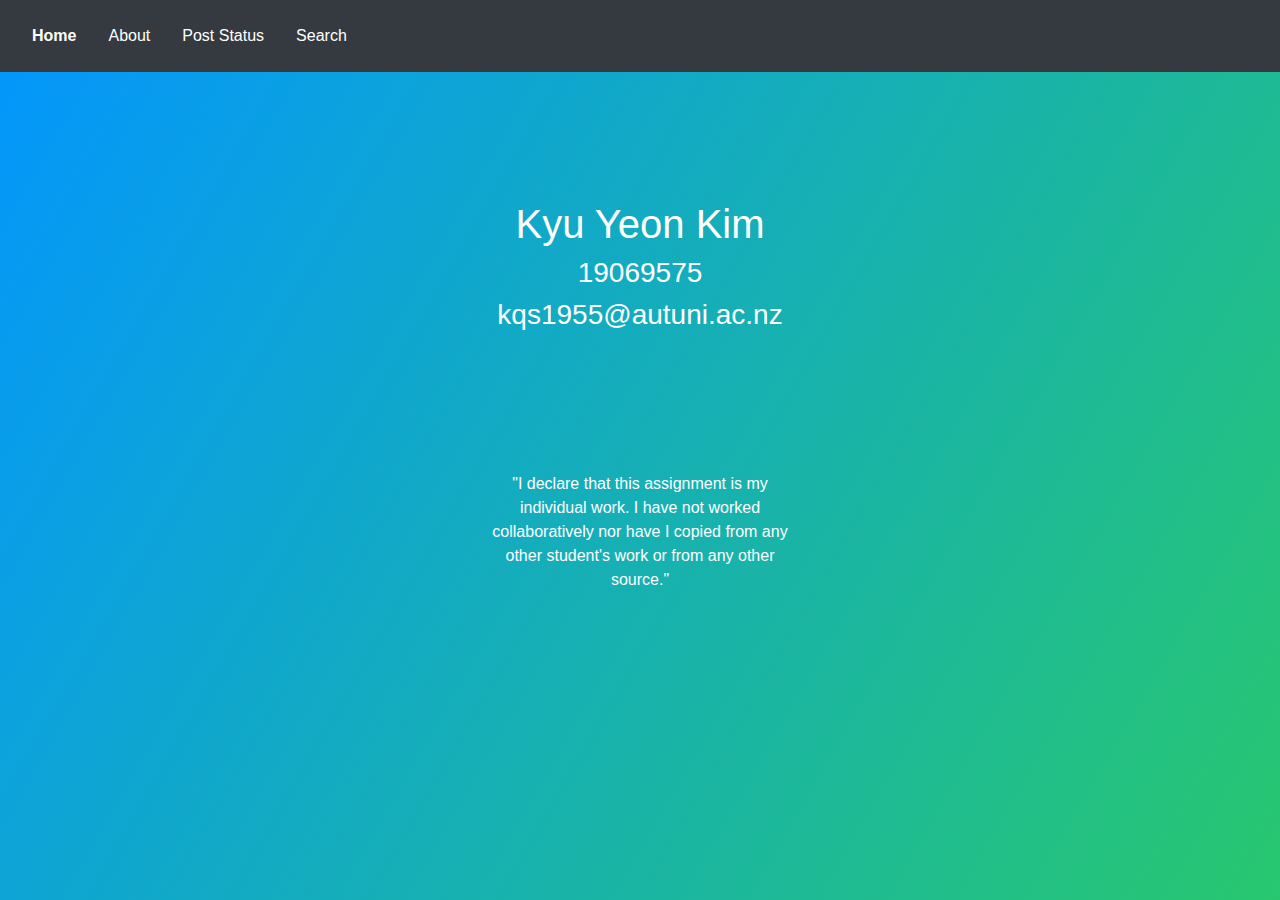
<file: index.html>
<!DOCTYPE html>
<html lang="en">
    <head>

        <meta charset="UTF-8">
        <title>Index</title>
        <link rel="stylesheet" href="index.css" type="text/css">
        <link rel="stylesheet" href="https://stackpath.bootstrapcdn.com/bootstrap/4.4.1/css/bootstrap.min.css" integrity="sha384-Vkoo8x4CGsO3+Hhxv8T/Q5PaXtkKtu6ug5TOeNV6gBiFeWPGFN9MuhOf23Q9Ifjh" crossorigin="anonymous">

    </head>
    <body>
       <!-- Content -->
        <div class="box">
            <h1>Kyu Yeon Kim</h1>

            <h3>19069575</h3>

            <h3>kqs1955@autuni.ac.nz</h3>
        </div>

        <div class="declare">
            <p>"I declare that this assignment is my individual work. I have not worked collaboratively nor have I copied from any other student's work or from any other source."</p>
        </div>

        <!--Nav bar-->
        <nav class="navbar navbar-expand-sm bg-dark navbar-dark">
            <button class="navbar-toggler" type="button" data-toggle="collapse" data-target="#collapsibleNavbar">
                <span class="navbar-toggler-icon"></span>
            </button>
            <div class="collapse navbar-collapse" id="collapsibleNavbar">
                <ul class="navbar-nav">
                    <li class="nav-link active">
                        <a class="nav-link" href="index.html" style="font-weight: 600;">Home</a>
                    </li>
                    <li class="nav-link active">
                        <a class="nav-link" href="about.html">About</a>
                    </li>
                    <li class="nav-link active">
                        <a class="nav-link" href="poststatusform.php">Post Status</a>
                    </li>
                    <li class="nav-link active">
                        <a class="nav-link" href="searchstatusform.html">Search</a>
                    </li>
                </ul>
            </div>
        </nav>

        <script src="https://code.jquery.com/jquery-3.4.1.slim.min.js" integrity="sha384-J6qa4849blE2+poT4WnyKhv5vZF5SrPo0iEjwBvKU7imGFAV0wwj1yYfoRSJoZ+n" crossorigin="anonymous"></script>
        <script src="https://cdn.jsdelivr.net/npm/popper.js@1.16.0/dist/umd/popper.min.js" integrity="sha384-Q6E9RHvbIyZFJoft+2mJbHaEWldlvI9IOYy5n3zV9zzTtmI3UksdQRVvoxMfooAo" crossorigin="anonymous"></script>
        <script src="https://stackpath.bootstrapcdn.com/bootstrap/4.4.1/js/bootstrap.min.js" integrity="sha384-wfSDF2E50Y2D1uUdj0O3uMBJnjuUD4Ih7YwaYd1iqfktj0Uod8GCExl3Og8ifwB6" crossorigin="anonymous"></script>
    </body>
</html>
</file>
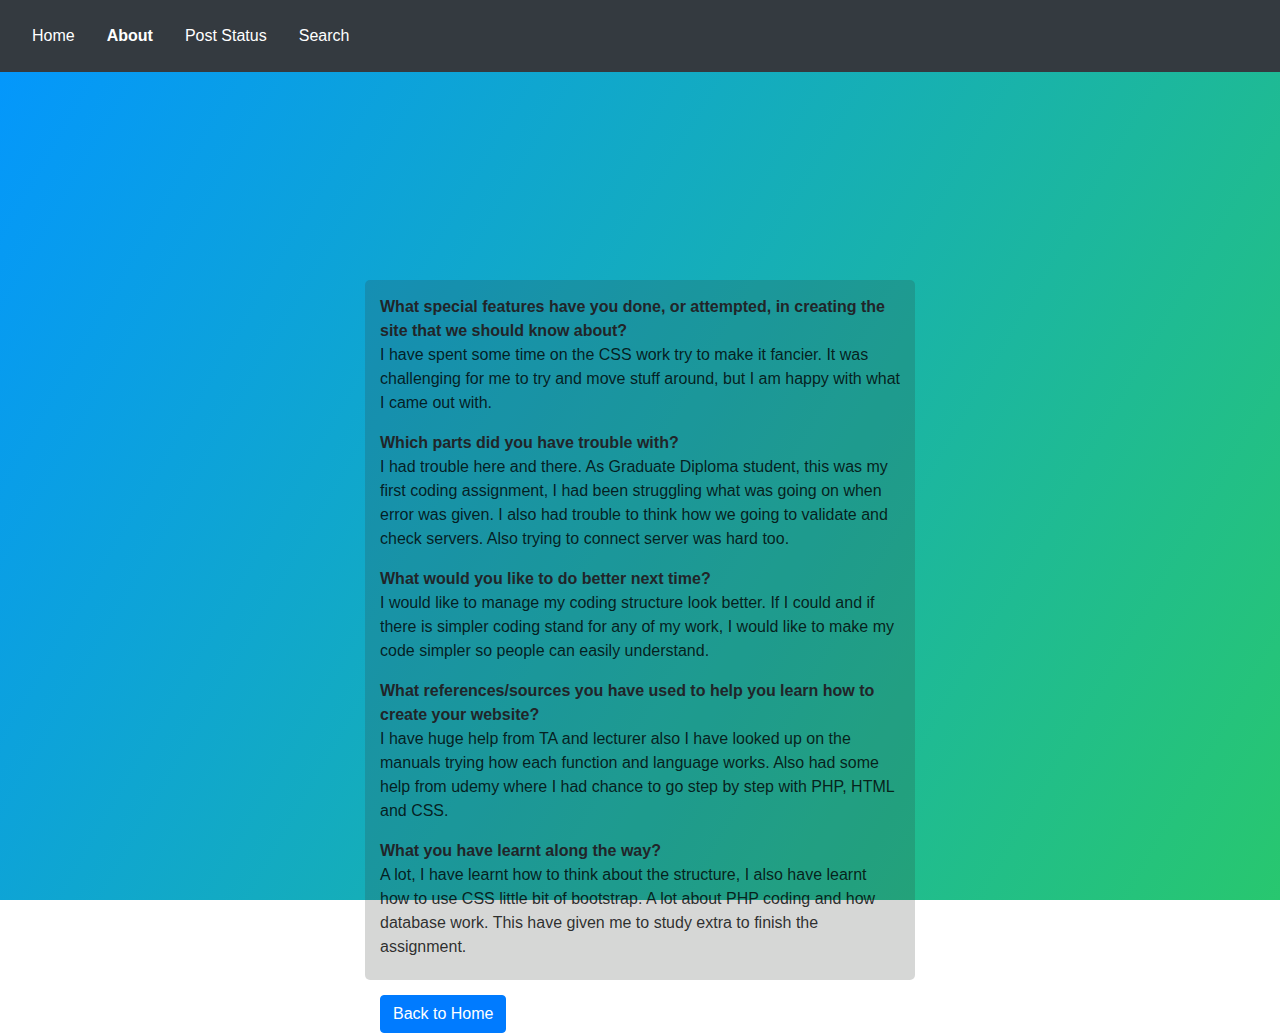
<file: about.html>
<!DOCTYPE html>
<html lang="en">
    <head>

        <meta charset="UTF-8">
        <title>About</title>
        <link rel="stylesheet" href="poststatusform.css" type="text/css">
        <link rel="stylesheet" href="https://stackpath.bootstrapcdn.com/bootstrap/4.4.1/css/bootstrap.min.css" integrity="sha384-Vkoo8x4CGsO3+Hhxv8T/Q5PaXtkKtu6ug5TOeNV6gBiFeWPGFN9MuhOf23Q9Ifjh" crossorigin="anonymous">

    </head>
    <body>
       <!-- Content -->
        <div class="about">

            <p class="question">What special features have you done, or attempted, in creating the site that we should know about?</p>
            <p class="answer">I have spent some time on the CSS work try to make it fancier. It was challenging for me to try and move stuff around, but I am happy with what I came out with.</p>
            
            <p class="question">Which parts did you have trouble with?</p>
            <p class="answer">I had trouble here and there. As Graduate Diploma student, this was my first coding assignment, I had been struggling what was going on when error was given. I also had trouble to think how we going to validate and check servers. Also trying to connect server was hard too.</p>
            
            <p class="question">What would you like to do better next time?</p>
            <p class="answer">I would like to manage my coding structure look better. If I could and if there is simpler coding stand for any of my work, I would like to make my code simpler so people can easily understand.</p>
            
            <p class="question">What references/sources you have used to help you learn how to create your website?</p>
            <p class="answer">I have huge help from TA and lecturer also I have looked up on the manuals trying how each function and language works. Also had some help from udemy where I had chance to go step by step with PHP, HTML and CSS.</p>
            
            <p class="question">What you have learnt along the way?</p>
            <p class="answer">A lot, I have learnt how to think about the structure, I also have learnt how to use CSS little bit of bootstrap. A lot about PHP coding and how database work. This have given me to study extra to finish the assignment.</p>
            
            <div class="item-buttons">
                <form>               
                    <input type="submit" value="Back to Home" formaction="index.html" class="btn btn-primary">
                </form>
            </div> 
        </div>
        
       <!--Nav bar-->
        <nav class="navbar navbar-expand-sm bg-dark navbar-dark">
            <button class="navbar-toggler" type="button" data-toggle="collapse" data-target="#collapsibleNavbar">
                <span class="navbar-toggler-icon"></span>
            </button>
            <div class="collapse navbar-collapse" id="collapsibleNavbar">
                <ul class="navbar-nav">
                    <li class="nav-link active">
                        <a class="nav-link" href="index.html">Home</a>
                    </li>
                    <li class="nav-link active">
                        <a class="nav-link" href="about.html" style="font-weight: 600;">About</a>
                    </li>
                    <li class="nav-link active">
                        <a class="nav-link" href="poststatusform.php">Post Status</a>
                    </li>
                    <li class="nav-link active">
                        <a class="nav-link" href="searchstatusform.html">Search</a>
                    </li>
                </ul>
            </div>
        </nav>

        <script src="https://code.jquery.com/jquery-3.4.1.slim.min.js" integrity="sha384-J6qa4849blE2+poT4WnyKhv5vZF5SrPo0iEjwBvKU7imGFAV0wwj1yYfoRSJoZ+n" crossorigin="anonymous"></script>
        <script src="https://cdn.jsdelivr.net/npm/popper.js@1.16.0/dist/umd/popper.min.js" integrity="sha384-Q6E9RHvbIyZFJoft+2mJbHaEWldlvI9IOYy5n3zV9zzTtmI3UksdQRVvoxMfooAo" crossorigin="anonymous"></script>
        <script src="https://stackpath.bootstrapcdn.com/bootstrap/4.4.1/js/bootstrap.min.js" integrity="sha384-wfSDF2E50Y2D1uUdj0O3uMBJnjuUD4Ih7YwaYd1iqfktj0Uod8GCExl3Og8ifwB6" crossorigin="anonymous"></script>
    </body>
</html>
</file>
<file: index.css>
body{
    font-family: sans-serif;
    background-image: linear-gradient(120deg, #0396ff, #28c76f);
    background-attachment: fixed;
}

.box{
    width: 400px;
    padding: 40px;
    position: absolute;
    top: 30%;
    left: 50%;
    transform: translate(-50%, -50%);
    text-align: center;
    color: white;
}

.box h1{
    font-weight 500;
}


.declare {
    
    color: white;
    font-weight 500;
    width: 400px;
    padding: 40px;
    position: absolute;
    top: 60%;
    left: 50%;
    transform: translate(-50%, -50%);
    text-align: center;
    
}
</file>
<file: poststatusform.css>
body{
    font-family: sans-serif;
    background-image: linear-gradient(120deg, #0396ff, #28c76f);
    background-attachment: fixed;
}


.post-form{
    background: rgba( 48, 54, 51, 0.2);
    position: absolute;
    top: 50%;
    left: 50%;
    transform: translate(-50%, -50%);
    max-width: 500px;
    width: 100%;
    padding: 15px;
    border-radius: 5px;
    color: white;
    
}

.search-form {
    background: rgba( 48, 54, 51, 0.2);
    position: absolute;
    top: 50%;
    left: 50%;
    transform: translate(-50%, -50%);
    max-width: 550px;
    width: 100%;
    padding: 15px;
    border-radius: 5px;
    text-align: center;
    display: flex;
    justify-content: space-between;
    
}
.cover h1{
    position: absolute;
    top: 30%;
    left: 50%;
    transform: translate(-50%, -50%);
    max-width: 500px;
    width: 100%;
    text-align: center;
    color: white;
    
}
.search {
    width: 75%;
    padding: 10px 20px;
    border: none;
    border-radius: 5px;
    
}

.search-btn {
    background: rgba(48,54,51,0.1);
    width: 22%;
    border-radius: 20px;
    position: relative;
    cursor: pointer;
    border: 3px solid #8fd4db;
    color: #8fd4bd;
    overflow: hidden;
    transition: all .35s;
    
}

.search-btn:hover {
    background: rgba(143, 212, 189, 0.1);
    color: #fff;
}

.textbox {
    width: 90%;
    margin-top: 0px;
    margin-bottom: 5px;
    
}

.item-buttons {
    padding-top: 20px;
    margin-bottom: 0px;
}

.content {
    
    background: rgba( 48, 54, 51, 0.2);
    position: absolute;
    top: 50%;
    left: 50%;
    transform: translate(-50%, -50%);
    max-width: 550px;
    width: 100%;
    max-height: 400px;
    height: 100%;
    padding: 15px;
    border-radius: 5px;
    text-align: center;
    
}

.success {
    color: white;
}

.error {
    color: white;
    font-weight: 100px;
}

.content-search {
    
    
    position: absolute;
    top: 50%;
    left: 50%;
    transform: translate(-50%, -50%);
    max-width: 550px;
    width: 100%;
    max-height: 400px;
    height: 100%;
    padding: 15px;
    border-radius: 5px;
    text-align: center;
    
}

.result-head {
    color: white;
}

.content-search h6 {
    padding: 0;
    margin: 0;
    color: white;
    text-align: left;
    font-weight: normal;
}

.content-search .share {
    padding-top: 10px;
}

.search-result {
    
    border: 3px solid #8fd4db;
    margin-top: 10px;
    padding: 10px;

}

.about {
    background: rgba( 48, 54, 51, 0.2);
    position: absolute;
    top: 70%;
    left: 50%;
    transform: translate(-50%, -50%);
    max-width: 550px;
    width: 100%;
    max-height: 700px;
    height: 100%;
    padding: 15px;
    border-radius: 5px;
    text-align: left;
    margin-bottom: 200px;
    
}

.question {
    padding-bottom: 0px;
    margin-bottom: 0px;
    font-weight: 800;
}

.answer {
    color: rgba( 00, 00, 00, 0.8);
}

.confirm-result{
    border: 3px solid #8fd4db;
    margin-top: 10px;
    padding: 10px;
    text-align: left;
    color: white;
    
}

.confirm-result .share {
    padding-top: 10px;
}
</file>
